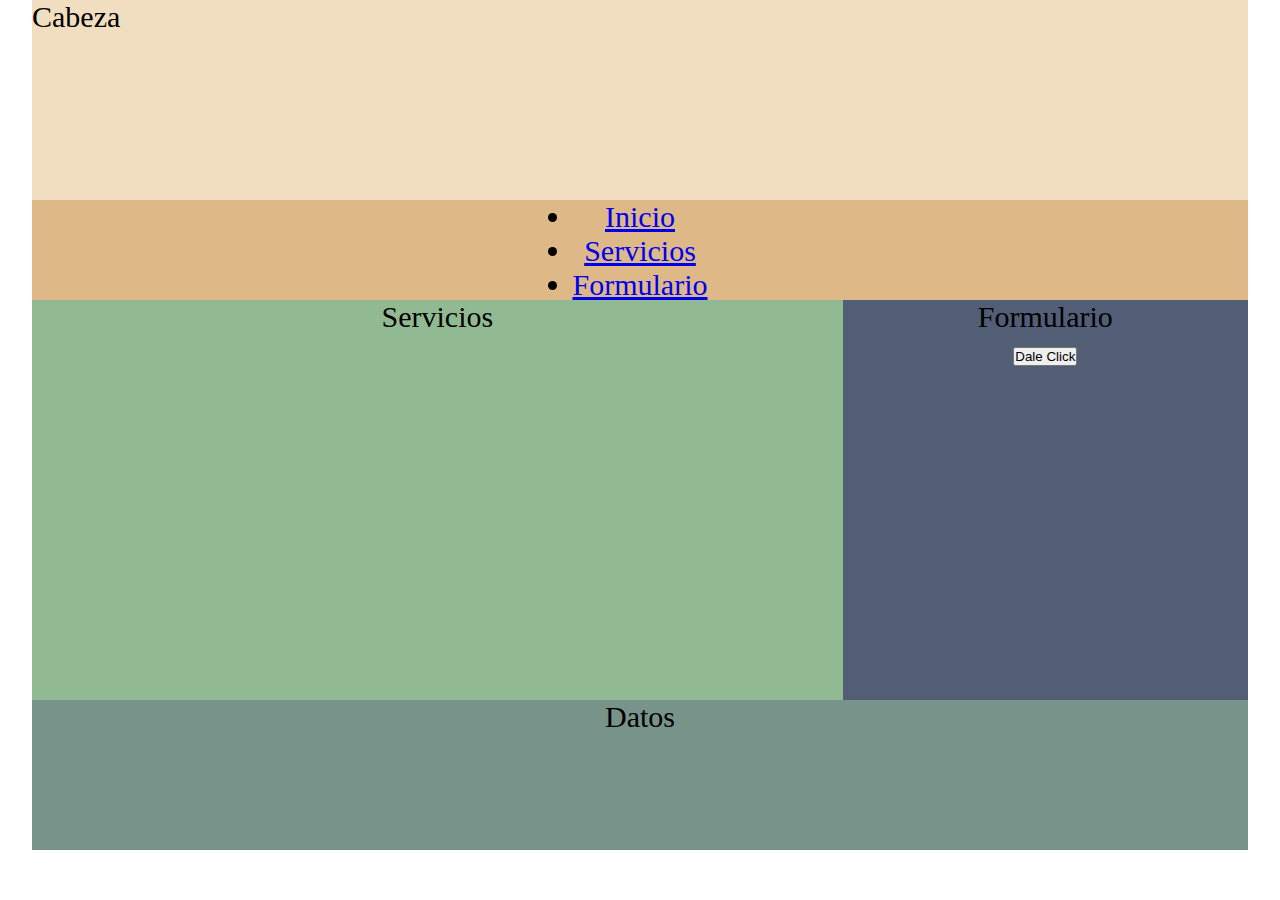
<file: index.html>
<!DOCTYPE html>
<html lang="en">
<head>
    <meta charset="UTF-8">
    <meta http-equiv="X-UA-Compatible" content="IE=edge">
    <meta name="viewport" content="width=device-width, initial-scale=1.0">
    <link rel="stylesheet" href="./css/estilos.css">
    <title>Document</title>
</head>
<body>
    <div class="gridContainer">
        <header class="encabezado">
            <p>Cabeza</p>
        </header>
        <nav class="menu">
            <ul>
                <li><a href="./index.html">Inicio</a></li>
                <li><a href="./pages/servicios.html">Servicios</a></li>
                <li><a href="./pages/formulario.html">Formulario</a></li>
            </ul>
        </nav>
        <main class="contenido">
            <p>Servicios</p>
        </main>
        <aside class="formulario">
            <p>Formulario</p>
            <button id="mboton">Dale Click</button>
        </aside>
        <footer class="pie">
            <p>Datos</p>
        </footer>
    </div>
    <script src="index.js"></script>
</body>
</html>
</file>
<file: css/estilos.css>
/*--Reset--*/
*{
    margin: 0;
    padding: 0;
}

.gridContainer{
    width: 95%;
    margin: 0 auto;
    color: black;
    font-size: 30px;
    font-family: 'Times New Roman', Times, serif;
    display: grid;
    grid-template-columns: repeat(3, 1fr);
    grid-template-rows: 200px 100px 400px 150px;
    grid-template-areas: 
    "header header header"
    "nav nav nav" 
    "main main aside"
    "footer footer footer"
    ;
}
.encabezado {
    background-color: #f1ddbf;
    grid-area: header;
}
.menu {
    background-color: burlywood;
    grid-area: nav;
    justify-items: center;
    text-align: center;
}
.contenido {
    background-color: #92ba92;
    grid-area: main;
    text-align: center;
}
.formulario {
    background-color:  #525e75;
    grid-area: aside;
    text-align: center;
}
.pie {
    background-color: #78938a;
    grid-area: footer;
    text-align: center;
}

/*--Media Query--*/

@media screen and (max-width: 900px){
    .gridContainer{
        grid-template-columns: repeat(2, 1fr);
        grid-template-rows: 200px 100px 400px 200px 150px;
        grid-template-areas: 
        "header header "
        "nav nav " 
        "main main"
        "aside aside"
        "footer footer"
        ;
    }
}
</file>
